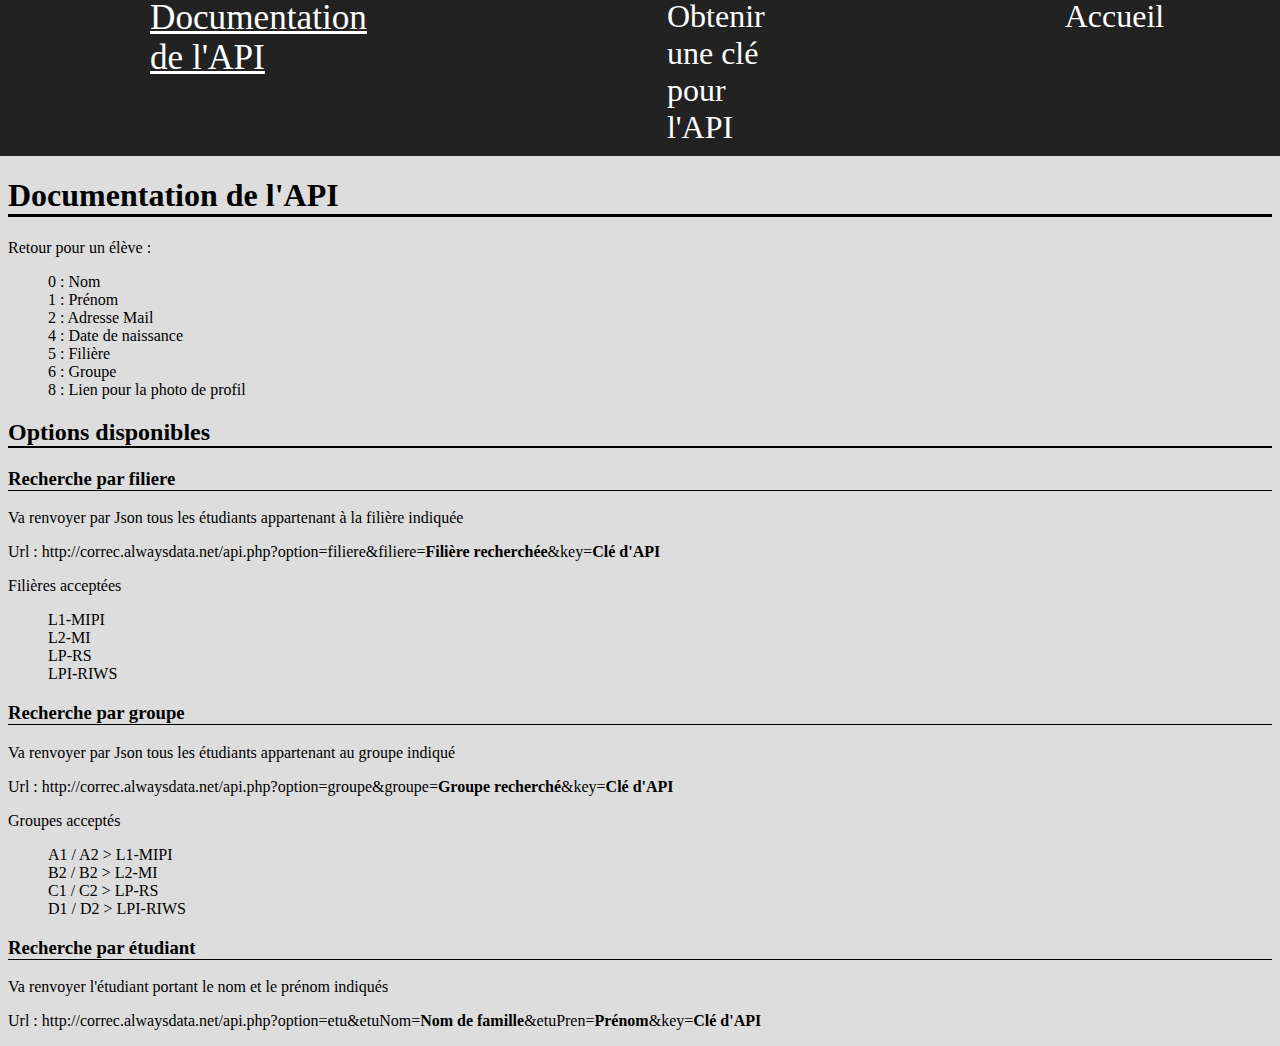
<file: siteEtu/docAPI.html>
<!DOCTYPE html>
<html lang="fr">
<head>
	<meta charset="utf-8"/>
	<title>Documentation API</title>
	<link rel="stylesheet" type="text/css" href="./style.css"/>
</head>
<body>
	<header>
		<a href="./docAPI.html" id="elem1">Documentation de l'API</a>
		<a href="./cleAPI.php" id="elem2">Obtenir une clé pour l'API</a>
		<a href="./index.php" id="elem3">Accueil</a>
	</header>

	<h1 id="titreDoc">Documentation de l'API</h1>
	<p>Retour pour un élève :</p>
	<ul>
		<li>0 : Nom</li>
		<li>1 : Prénom</li>
		<li>2 : Adresse Mail</li>
		<li>4 : Date de naissance</li>
		<li>5 : Filière</li>
		<li>6 : Groupe</li>
		<li>8 : Lien pour la photo de profil</li>
	</ul>
	<h2>Options disponibles</h2>
	<h3>Recherche par filiere</h3>
	<p>Va renvoyer par Json tous les étudiants appartenant à la filière indiquée</p>
	<p>Url : http://correc.alwaysdata.net/api.php?option=filiere&filiere=<strong class="bold">Filière recherchée</strong>&key=<strong class="bold">Clé d'API</strong></p>
	<p>Filières acceptées</p>
	<ul>
		<li>L1-MIPI</li>
		<li>L2-MI</li>
		<li>LP-RS</li>
		<li>LPI-RIWS</li>
	</ul>

	<h3>Recherche par groupe</h3>
	<p>Va renvoyer par Json tous les étudiants appartenant au groupe indiqué</p>
	<p>Url : http://correc.alwaysdata.net/api.php?option=groupe&groupe=<strong class="bold">Groupe recherché</strong>&key=<strong class="bold">Clé d'API</strong></p>
	<p>Groupes acceptés</p>
	<ul>
		<li>A1 / A2 > L1-MIPI</li>
		<li>B2 / B2 > L2-MI</li>
		<li>C1 / C2 > LP-RS</li>
		<li>D1 / D2 > LPI-RIWS</li>
	</ul>

	<h3>Recherche par étudiant</h3>
	<p>Va renvoyer l'étudiant portant le nom et le prénom indiqués</p>
	<p>Url : http://correc.alwaysdata.net/api.php?option=etu&etuNom=<strong class="bold">Nom de famille</strong>&etuPren=<strong class="bold">Prénom</strong>&key=<strong class="bold">Clé d'API</strong></p>

</body>
</html>
</file>
<file: siteEtu/style.css>
html{
	background-color: #ddd;
}

header{
	background-color: #222;
	margin-left: -8px;
	margin-right: -8px;
	padding-right: 5px;
	margin-top: -10px;
	padding-bottom: 10px;
	display: flex;
}

header a{
	text-decoration: none;
	font-size: 200%;
	color: white;
	padding-left: 150px;
	padding-right: 150px;
}

header a:hover{
	text-decoration: underline;
	font-size: 220%;
}

.bold{
	font-weight: bold;
}

ul{
	list-style: none;
}

select {
  padding: 8px 10px;
  border: none;
  border-radius: 4px;
  background-color: #999;
}

input[type=submit]{
	background-color: #999;
	border: none;
	padding: 8px 16px;
	text-decoration: none;
	margin: 4px 2px;
	cursor: pointer;
}

button{
	background-color: #999;
	border: none;
	padding: 8px 16px;
	text-decoration: none;
	margin: 4px 2px;
	cursor: pointer;
	border-radius: 15px 15px 15px 15px;
}

input{
	border-radius: 15px 15px 15px 15px;
	text-align: center;
}

#formulaire{
	background-color: #bbb;
	border-radius: 15px 15px 15px 15px;
	width: 20%;
	margin-top: 15px;
	text-align: center;
	margin: auto;
}

#infosUser{
	margin: 0 auto;
	background-color: #bbb;
	border-radius: 15px 15px 15px 15px;
	text-align: center;
	width: 20%;
}

label{
	color: #222;
}

#imgUser{
	margin: auto;
}

h1{
	border-bottom: solid 3px black;
}

h2{
	border-bottom: solid 2px black;
}

h3{
	border-bottom: solid 1px black;
}

#changerForm{
	margin: auto;
	text-align: center;
}
</file>
